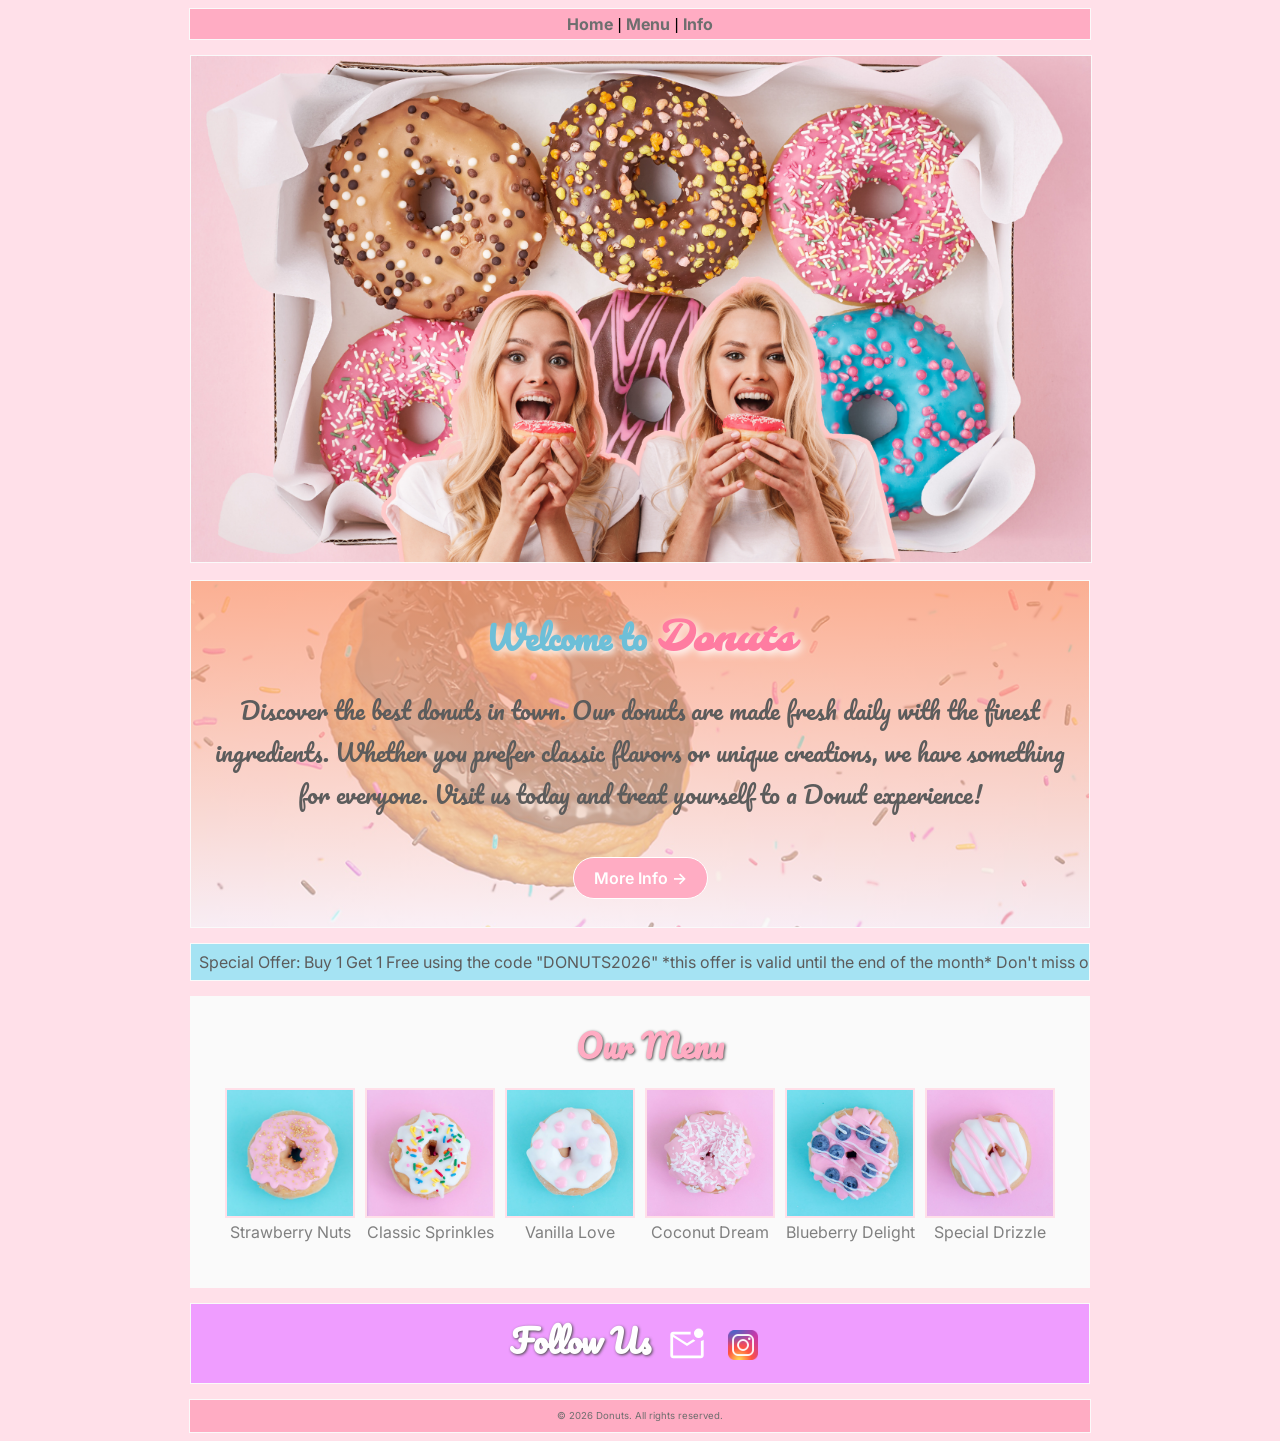
<file: index.html>
<!DOCTYPE html>
<html lang="en">
<head>
    <meta charset="UTF-8">
    <meta name="viewport" content="width=device-width, initial-scale=1.0">
    <link rel="stylesheet" href="styles.css">
    <link rel="preconnect" href="https://fonts.googleapis.com">
<link rel="preconnect" href="https://fonts.gstatic.com" crossorigin>
<link href="https://fonts.googleapis.com/css2?family=Molle:ital@1&display=swap" rel="stylesheet">
<link href="https://fonts.googleapis.com/css2?family=Pacifico&display=swap" rel="stylesheet">
<link href="https://fonts.googleapis.com/css2?family=Inter:ital,opsz,wght@0,14..32,100..900;1,14..32,100..900&display=swap" rel="stylesheet">
<link rel="icon" href="data:image/svg+xml,<svg xmlns=%22http://www.w3.org/2000/svg%22 viewBox=%220 0 100 100%22><text y=%22.9em%22 font-size=%2290%22>🍩</text></svg>">
    <title>Donuts</title>
</head>
<body>
 <div class="links">
        <a href="index.html">Home</a> |
        <a href="#gallery">Menu</a>  |
        <a href="info.html">Info</a>
 </div>
<div class="container">
    <div class="banner">
     <div class="firstbanner">
        <img src="images/img1.png" alt="Donuts Banner">
        <h1>Donuts</h1>
     </div>
     <div class="secondbanner">
         <img src="images/secondbanner.png" alt="Donuts Banner Alt">
     </div>
</div>
     <div class="content">
        <br><h2>Welcome to</h2><h1>Donuts</h1>
        <p>Discover the best donuts in town. Our donuts are made fresh daily with the finest ingredients. 
        Whether you prefer classic flavors or unique creations, we have something for everyone. Visit us today and treat yourself to a Donut experience!</p><br>
        <a class="btn" href="info.html">More Info →</a><br><br>
     </div>
     <div class="promo">
        <p>Special Offer: Buy 1 Get 1 Free using the code "DONUTS2026" *this offer is valid until the end of the month* Don't miss out!</p>
        </div>
     <div class="gallery" id="gallery">
        <h2>Our Menu</h2>
        <div class="gallery-item">
            <img src="images/donut1.png" 
     alt="Strawberry Nuts"
     onclick="openModal(
        'images/donut1.png',
        'Strawberry Nuts',
        'Strawberry glaze with roasted almonds'
     )">
              <div class="desc">Strawberry Nuts</div>
        </div>
         <div class="gallery-item">
            <img src="images/donut2.png" alt="Donut 2" onclick="openModal(
        'images/donut2.png',
        'Classic Sprinkles',
        'Classic donut with colorful sprinkles'
     )">
              <div class="desc">Classic Sprinkles</div>
        </div>
         <div class="gallery-item">
            <img src="images/donut3.png" alt="Donut 3" onclick="openModal(
        'images/donut3.png',
        'Vanilla Love',
        'Delicious vanilla donut with a hint of vanilla extract'
     )">
            <div class="desc">Vanilla Love</div>  
        </div>
         <div class="gallery-item">
            <img src="images/donut4.png" alt="Donut 4" onclick="openModal(
        'images/donut4.png',
        'Coconut Dream',
        'Tropical coconut donut with a crispy exterior'
     )">
                <div class="desc">Coconut Dream</div>
        </div>
         <div class="gallery-item">
            <img src="images/donut5.png" alt="Donut 5" onclick="openModal(
        'images/donut5.png',
        'Blueberry Delight',
        'Fresh blueberry donut with a sweet glaze'
     )">
                <div class="desc">Blueberry Delight</div>
        </div>
         <div class="gallery-item">
            <img src="images/donut6.png" alt="Donut 6" onclick="openModal(
        'images/donut6.png',
        'Special Drizzle',
        'Exclusive drizzle topping on our classic donut'
     )">
                <div class="desc">Special Drizzle</div>
        </div>
     </div>
     <div class="social">
        <h2>Follow Us </h2><svg xmlns="http://www.w3.org/2000/svg" height="40px" viewBox="0 -960 960 960" width="40px" fill="#FFFFFF"><path d="M146.67-160q-27 0-46.84-19.83Q80-199.67 80-226.67v-506.66q0-27 19.83-46.84Q119.67-800 146.67-800h424q-3.34 16.67-4 33.33-.67 16.67 2 33.34H150l330 212L629.33-617q11.34 10.33 24.17 18.62 12.83 8.28 26.83 14.38L480-454.67 146.67-670v443.33h666.66v-348q18.87-4.85 35.27-13.59Q865-597 880-608.67v382q0 27-19.83 46.84Q840.33-160 813.33-160H146.67Zm0-573.33v506.66-506.66Zm533 53.58q-33-33.07-33-80.33 0-47.25 33.08-80.25 33.07-33 80.33-33 47.25 0 80.25 33.08 33 33.07 33 80.33 0 47.25-33.08 80.25-33.07 33-80.33 33-47.25 0-80.25-33.08Z"/></svg><img src="images/instaicon.png">
     </div>
    </div>
    <div class="footer">
        <p>&copy; 2026 Donuts. All rights reserved.</p>
    </div>
    <div id="modal" class="modal">
  <div class="modal-box">
    <img id="modal-img">
    <h2 id="modal-title"></h2>
    <p id="modal-desc"></p>
    <button class="btn" onclick="closeModal()">Close ✕</button>
  </div>
</div>
<script>
function openModal(img, title, desc) {
    document.getElementById("modal").style.display = "block";
    document.getElementById("modal-img").src = img;
    document.getElementById("modal-title").innerText = title;
    document.getElementById("modal-desc").innerText = desc;
}
function closeModal() {
    document.getElementById("modal").style.display = "none";
}
window.onclick = function(e) {
    if (e.target.id === "modal") {
        closeModal();
    }
}
</script>
</body>
</html>
</file>
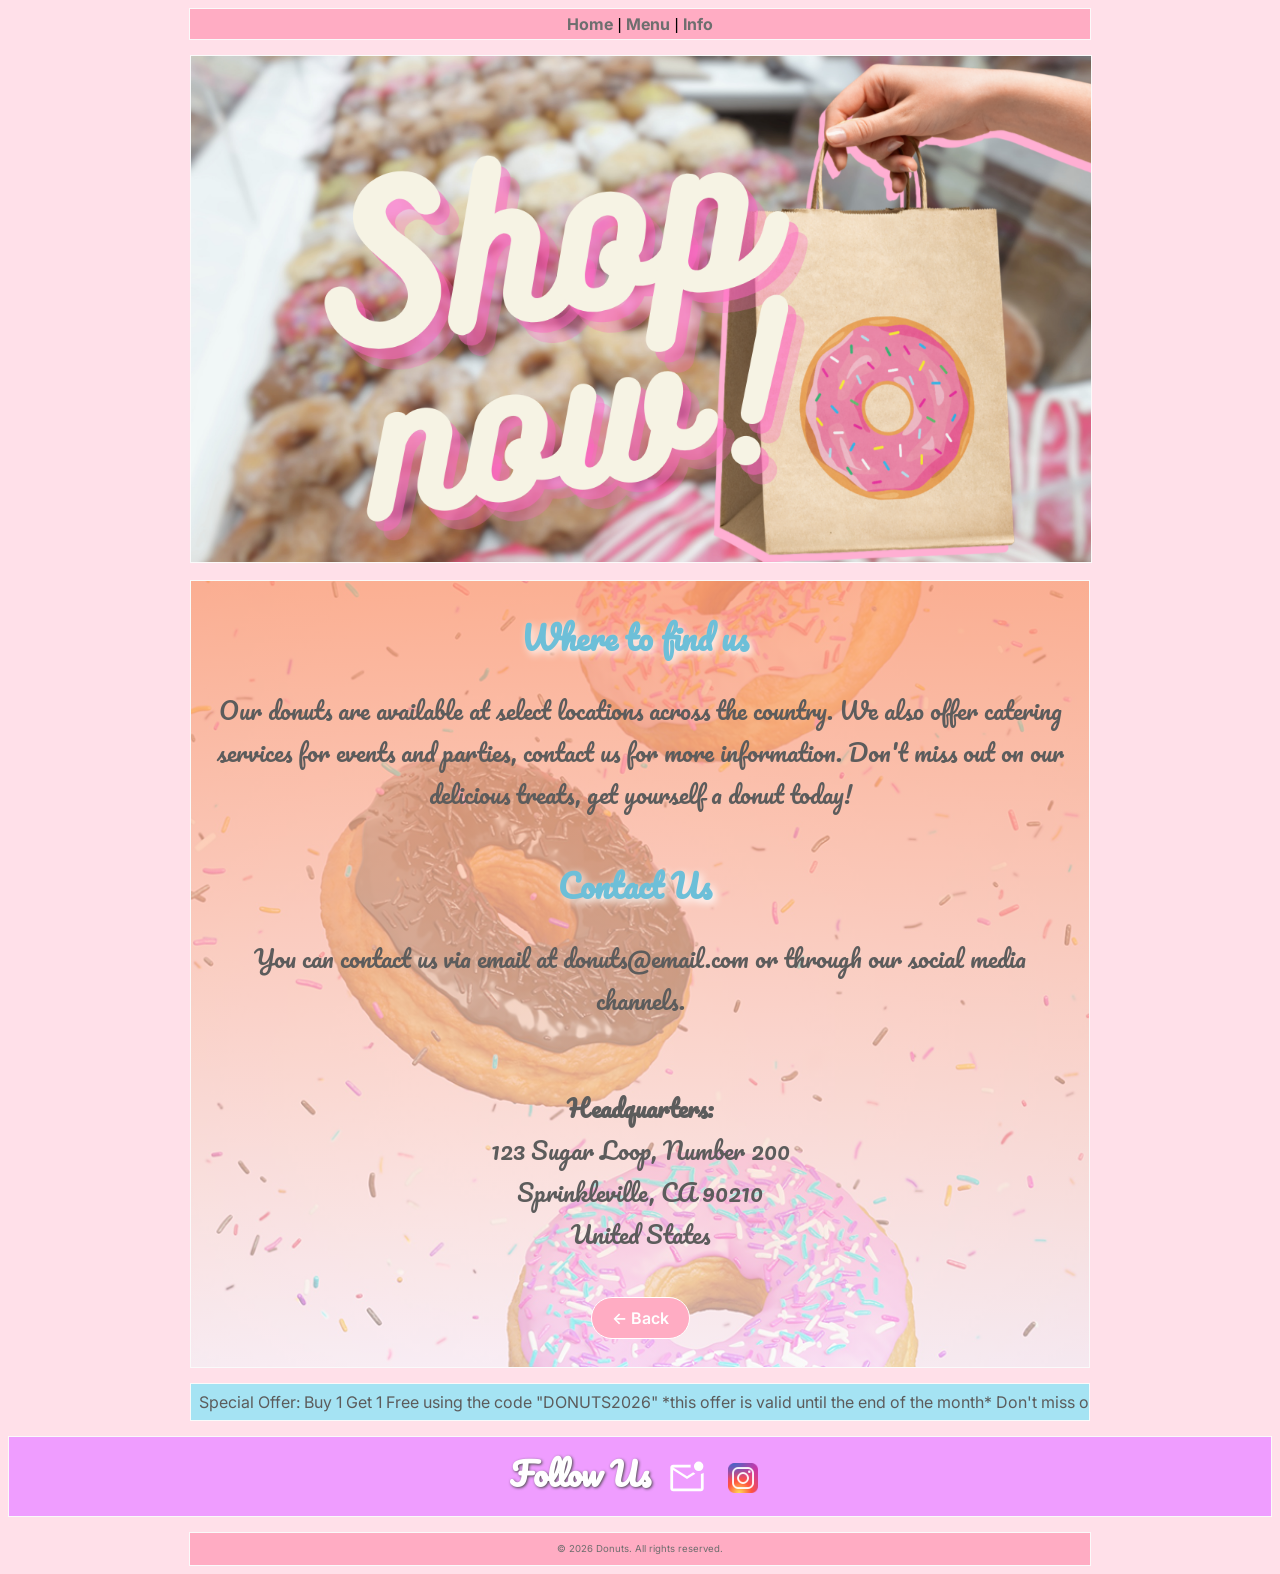
<file: info.html>
<!DOCTYPE html>
<html lang="en">
<head>
    <meta charset="UTF-8">
    <meta name="viewport" content="width=device-width, initial-scale=1.0">
    <link rel="stylesheet" href="styles.css">
    <link rel="preconnect" href="https://fonts.googleapis.com">
<link rel="preconnect" href="https://fonts.gstatic.com" crossorigin>
<link href="https://fonts.googleapis.com/css2?family=Molle:ital@1&display=swap" rel="stylesheet">
<link href="https://fonts.googleapis.com/css2?family=Pacifico&display=swap" rel="stylesheet">
<link href="https://fonts.googleapis.com/css2?family=Inter:ital,opsz,wght@0,14..32,100..900;1,14..32,100..900&display=swap" rel="stylesheet">
<link rel="icon" href="data:image/svg+xml,<svg xmlns=%22http://www.w3.org/2000/svg%22 viewBox=%220 0 100 100%22><text y=%22.9em%22 font-size=%2290%22>🍩</text></svg>">
    <title>Donuts</title>
</head>
<body>
 <div class="links">
        <a href="index.html">Home</a> |
        <a href="index.html#gallery">Menu</a>  |
        <a href="info.html">Info</a>
 </div>
<div class="container">
    <div class="banner">
     <div class="firstbanner">
        <img src="images/shoptwo.png" alt="Donuts Banner">
     </div>
     <div class="secondbanner">
         <img src="images/shop.png" alt="Donuts Banner Alt">
     </div>
</div>
     <div class="content">
        <br>
        <h2>Where to find us</h2>
        <p>Our donuts are available at select locations across the country. We also offer catering services for events and parties, contact us for more information. Don't miss out on our delicious treats, get yourself a donut today!</p>
        <br><h2>Contact Us</h2>
        <p>You can contact us via email at donuts@email.com or through our social media channels.</p>
        <br><p><strong>Headquarters:</strong><br>
        123 Sugar Loop, Number 200<br>
        Sprinkleville, CA 90210<br>
        United States</p><br>
        <button class="btn" onclick="window.history.back()">← Back</button><br><br>
    </div>
     <div class="promo">
        <p>Special Offer: Buy 1 Get 1 Free using the code "DONUTS2026" *this offer is valid until the end of the month* Don't miss out!</p>
        </div>
     </div>
     <div class="social">
        <h2>Follow Us </h2><svg xmlns="http://www.w3.org/2000/svg" height="40px" viewBox="0 -960 960 960" width="40px" fill="#FFFFFF"><path d="M146.67-160q-27 0-46.84-19.83Q80-199.67 80-226.67v-506.66q0-27 19.83-46.84Q119.67-800 146.67-800h424q-3.34 16.67-4 33.33-.67 16.67 2 33.34H150l330 212L629.33-617q11.34 10.33 24.17 18.62 12.83 8.28 26.83 14.38L480-454.67 146.67-670v443.33h666.66v-348q18.87-4.85 35.27-13.59Q865-597 880-608.67v382q0 27-19.83 46.84Q840.33-160 813.33-160H146.67Zm0-573.33v506.66-506.66Zm533 53.58q-33-33.07-33-80.33 0-47.25 33.08-80.25 33.07-33 80.33-33 47.25 0 80.25 33.08 33 33.07 33 80.33 0 47.25-33.08 80.25-33.07 33-80.33 33-47.25 0-80.25-33.08Z"/></svg><img src="images/instaicon.png">
     </div>
    </div>
    <div class="footer">
        <p>&copy; 2026 Donuts. All rights reserved.</p>
    </div>
</body>
</html>
</file>
<file: styles.css>
body {
    background-color: rgb(255, 224, 233);
    font-family: sans-serif;
}
.container {
    width: 90%;
    max-width: 900px;
    margin: 0 auto;
}
.links {
    text-align: center;
    padding: 5px 0 5px 0;
    background-color: rgb(255, 172, 195);
    margin: auto;
    max-width: 900px;
    border: 1.2px solid rgb(250, 250, 250);
}
.banner {
    position: relative;
    margin-bottom: 15px;
    margin-top: 15px;
    height: 510px;
}
.banner img {
    width: 100%;
    display: block;
    border: 1.2px solid rgb(250, 250, 250);
}
.firstbanner,
.secondbanner {
    position: absolute;
    inset: 0;
     animation-timing-function: ease-in-out;
}
.firstbanner {
    animation: fade1 10s infinite;
}
.secondbanner {
    animation: fade2 10s infinite;
}
@keyframes fade1 {
    0%, 45%   { opacity: 1; }
    55%, 95%  { opacity: 0; }
    100%      { opacity: 1; }
}
@keyframes fade2 {
    0%, 45%   { opacity: 0; }
    55%, 95%  { opacity: 1; }
    100%      { opacity: 0; }
}
.banner h1 {
    position: absolute;
    top: 50%;
    left: 50%;
    transform: translate(-50%, -50%);
    font-size: clamp(8rem, 8vw, 8rem);
    font-family: 'Molle', cursive;
    background: linear-gradient(
        270deg,
        #ff98b6,
        rgb(165, 227, 243),
        #ffa87f,
        rgb(239, 157, 255)
    );
    background-size: 600% 600%;
    -webkit-background-clip: text;
    -webkit-text-fill-color: transparent;
    animation: gradientMove 10s ease infinite;
    text-shadow: 4px 4px 8px rgba(255, 255, 255, 0.35);
}
@keyframes gradientMove {
    0% { background-position: 0% 50%; }
    50% { background-position: 100% 50%; }
    100% { background-position: 0% 50%; }
}
.content {
    text-align: center;
    padding: 10px 0;
    border: 1.2px solid rgb(250, 250, 250);
    background:
        linear-gradient(rgba(255, 168, 128, 0.8), rgba(255, 255, 255, 0.6)),
        url('images/img3.png');
    background-size: cover;
    background-position: center;
    margin-bottom: 15px;
}
.content h2 {
    font-size: 2rem;
    color: rgb(109, 191, 216);
    font-family: "Pacifico", cursive;
    margin-right: 10px;
    text-shadow: 3px 3px 8px rgb(255, 255, 255);
    display: inline; 
}
.content h1 {
    font-size: 2.5rem;
    color:rgb(255, 124, 161);
    text-shadow: 3px 3px 8px rgb(255, 255, 255);
    font-family: "Molle", cursive;
    margin: 0;
    display: inline; 
}
a {
    color: rgb(110, 110, 110);
    font-family: "Inter", sans-serif;
    font-size: 1rem;
    font-weight: bold;
    gap: 15px;
    text-decoration: none;
}
.content p {
    font-size: 1.5rem;
    color: rgb(92, 92, 92);
    padding: 0 20px;
    font-family: "Pacifico", cursive;
}
.promo {
    border: 1.2px solid rgb(250, 250, 250);
    background-color: rgb(165, 227, 243);
    text-align: center;
    padding: 8px;
    margin-bottom: 15px;
    overflow: hidden; 
}
.promo p {
    font-size: 1rem;
    color: rgb(92, 92, 92);
    font-family: "Inter", sans-serif;
    margin: 0;
    display: inline-block; 
    white-space: nowrap; 
    animation: slide 15s linear infinite;
}
@keyframes slide {
    0% { transform: translateX(100%); }
    100% { transform: translateX(-100%); }
}
.gallery {
    border: 1.2px solid rgb(250, 250, 250);
    background-color: rgb(250, 250, 250);
    display: flex;
    flex-wrap: wrap;
    justify-content: center;
    padding-bottom: 20px;
}
.gallery h2 {
    width: 100%;
    font-size: 2rem;
    color: rgb(255, 172, 195);
    font-family: "Pacifico", cursive;
    text-shadow: 1px 1px 3px rgb(75, 75, 75);
    margin: 10px 0;
    padding: 10px 0px 5px 20px;
    text-align: center;
}
.gallery-item {
    width: 140px;
    text-align: center;
    padding-bottom: 20px;
}
.gallery-item img{
    width: 90%;
    border: 2px solid rgb(255, 224, 233);  
}
.gallery-item img:hover {
    border-color: rgb(255, 168, 128);
    transform: scale(1.05);
    transition: transform 0.3s ease, border-color 0.3s ease;
}
.gallery-item div.desc{
   font-size: 1rem;
    color: rgb(128, 128, 128);
    font-family: "Inter", sans-serif;
    padding-bottom: 5px;
}
.social {
    border: 1.2px solid rgb(250, 250, 250);
    background-color: rgb(239, 157, 255);
    text-align: center;
    padding: 8px;
    margin-top: 15px;
    margin-bottom: 15px;
}
.social h2 {
    font-size: 2rem;
    color: white;
    text-shadow: 1px 1px 3px rgb(75, 75, 75);
    font-family: "Pacifico", cursive;
    margin: 0;
    display: inline;
}
.social img {
    width: 40px;
    margin: 0 8px 10px 8px;
    vertical-align: middle;
    cursor: pointer;
}
.social svg {
    vertical-align: middle;
    margin: 0 8px 10px 8px;
    cursor: pointer;
}
.footer {
    text-align: center;
    padding: 1px 0;
    background-color: rgb(255, 172, 195);
    color: rgb(110, 110, 110);
    border: 1.2px solid rgb(250, 250, 250);
    font-family: "Inter", sans-serif;
    font-size: 0.6rem;
    max-width: 900px;
    margin: auto;
}
.btn {
    display: inline-block;
    padding: 10px 20px;
    background-color: rgb(255, 172, 195);
    color: white;
    font-family: "Inter", sans-serif;
    font-size: 1rem;
    font-weight: 600;
    border: 1.2px solid white;
    border-radius: 30px;
    cursor: pointer;
    transition: all 0.2s ease;
    text-decoration: none;
}
.btn:hover {
    background-color: rgb(255, 124, 161);
    transform: translateY(-1px);
}
.btn:active {
    background-color: rgba(255, 168, 128, 0.9);
    transform: scale(0.96);
}
.modal {
    display: none;
    position: fixed;
    inset: 0;
    background: rgba(0,0,0,0.6);
    z-index: 999;
}
.modal-box {
    background: linear-gradient(rgba(255, 255, 255, 0.9), rgba(255, 224, 233, 0.9)),
    url('images/img2.png');
    border: 1.2px solid rgba(255, 255, 255, 0.8);
    width: 85%;
    max-width: 350px;
    margin: 10% auto;
    padding: 20px;
    border-radius: 20px;
    text-align: center;
}
.modal-box img {
    width: 80%;
    margin: 20px 15px;
    border: 1.2px solid white;
}
#modal-title {
    font-family: "Pacifico", cursive;
    font-size: 1.8rem;
    color: rgb(255, 124, 161);
    margin: 10px 0;
}
/* mobile design */
@media (max-width: 600px) {
    .banner {
        height: 193px;
        padding-bottom: 10px;
    }
    .banner h1 {
        font-size: clamp(3rem, 10vw, 3rem);
        text-align: center;
        width: 90%;          
    }
    .content h1 {
        font-size: 2rem;
    }
    .content h2 {
        font-size: 1.5rem;
    }
    .content p {
        font-size: 1.1rem;
    }
    .gallery-item {
        width: 45%;
    }
    .promo p {
        font-size: 0.9rem;
    }
}
</file>
